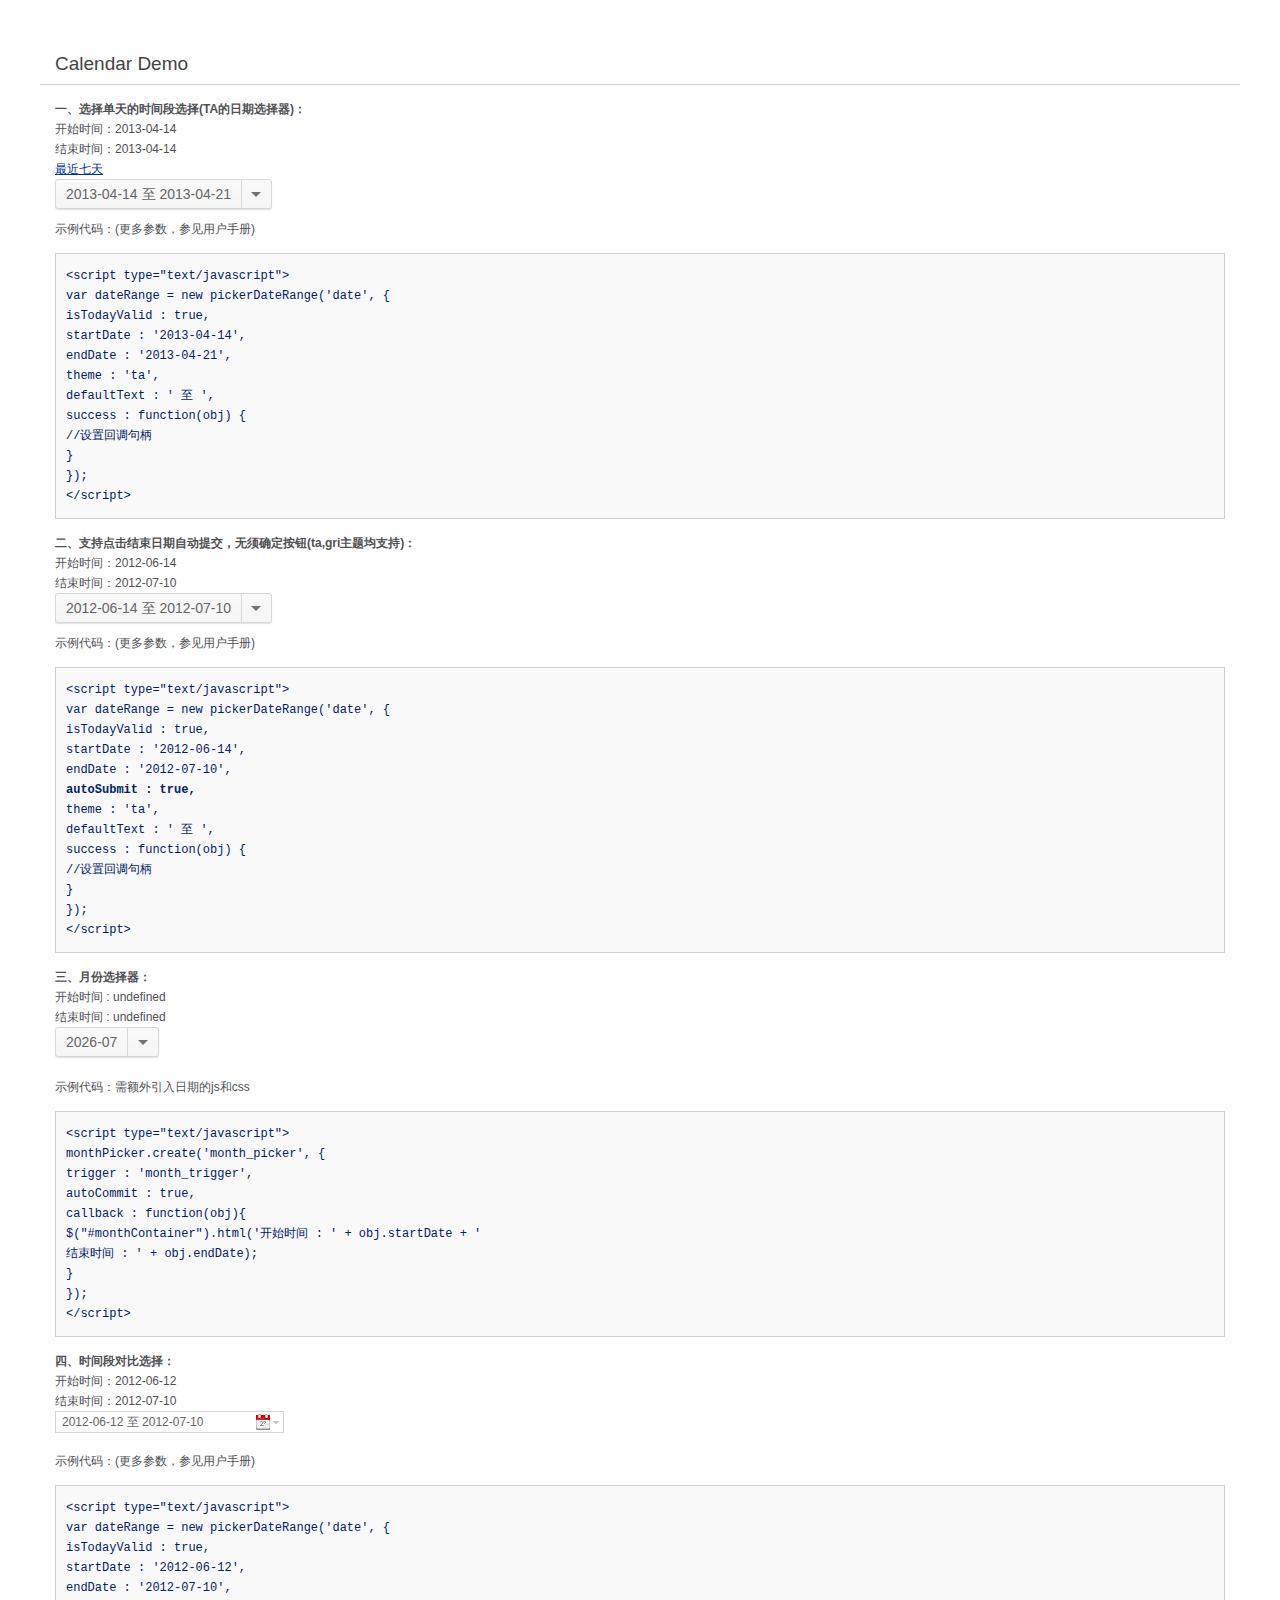
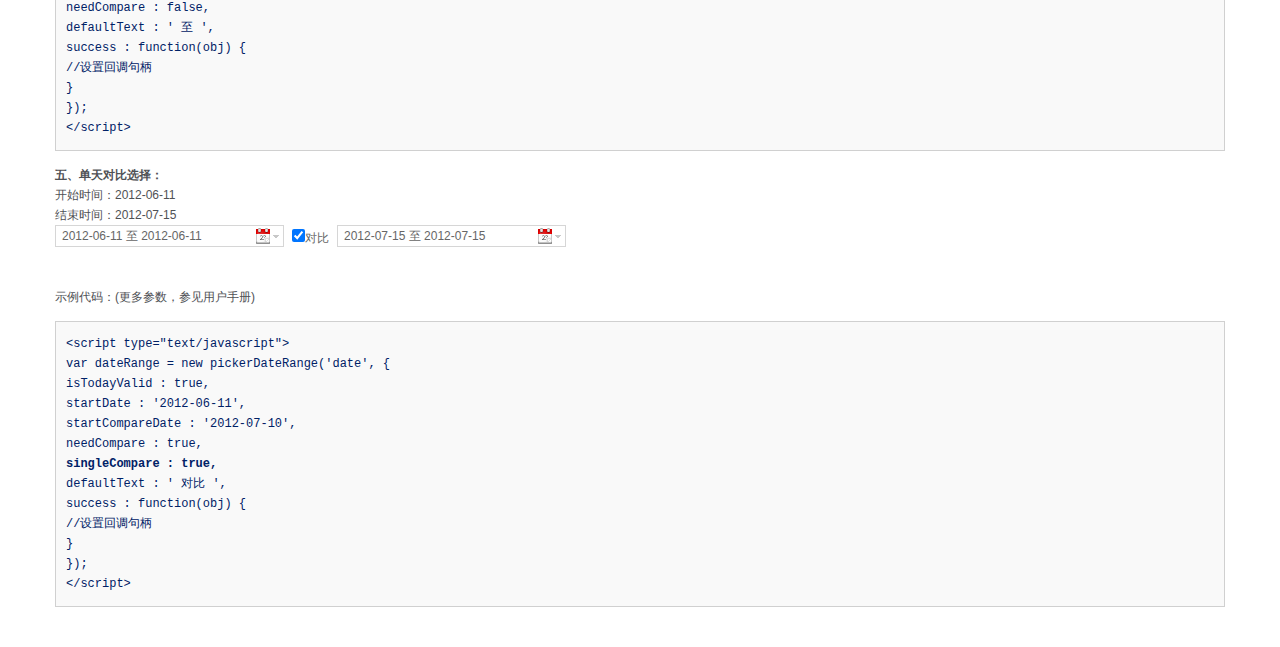
<file: jq双日历插件/index.html>
﻿<!DOCTYPE HTML>
<html>
	<meta http-equiv="Content-Type" content="text/html; charset=utf-8" />
	<head>
		<title> GRI calendar Demo </title>
		<script type="text/javascript" src="./jquery.min.js"></script>
		<script type="text/javascript" src="./dateRange.js"></script>
		<script type="text/javascript" src="./monthPicker.js"></script>
		<link rel="stylesheet" type="text/css" href="./dateRange.css"/>
		<link rel="stylesheet" type="text/css" href="./monthPicker.css"/>
		<style type="text/css">
			::selection {
				background-color: #E13300;
				color: white;
			}
			::moz-selection {
				background-color: #E13300;
				color: white;
			}
			::webkit-selection {
				background-color: #E13300;
				color: white;
			}
			body {
				background-color: #fff;
				margin: 40px;
				font: 12px     /20px normal Helvetica, Arial, sans-serif;
				color: #4F5155;
			}
			a {
				color: #003399;
				background-color: transparent;
				font-weight: normal;
			}
			input {
				color: #333333;
				font: 12px /1.5 Tahoma, Helvetica, 'SimSun', sans-serif;
			}
			code {
				font-family: Consolas, Monaco, Courier New, Courier, monospace;
				font-size: 12px;
				background-color: #f9f9f9;
				border: 1px solid #D0D0D0;
				color: #002166;
				display: block;
				margin: 14px 0 14px 0;
				padding: 12px 10px 12px 10px;
			}
			h1 {
				color: #444;
				background-color: transparent;
				border-bottom: 1px solid #D0D0D0;
				font-size: 19px;
				font-weight: normal;
				margin: 0 0 14px 0;
				padding: 14px 15px 10px 15px;
			}
			.wrapper {
				margin: 0 15px 0 15px;
			}
			
		</style>
	</head>

	<body bgcolor="white" text="black">
		<h1>Calendar Demo</h1>
		<div class="wrapper">
			<!-- calendar demo1 :start -->
			
			<!-- calendar demo 2 :end-->
			
			<!-- calendar demo 3 : start-->
			<h4>一、选择单天的时间段选择(TA的日期选择器)：</h4>
			<div id="dCon_demo3">
				开始时间：2013-04-14
				<br/>
				结束时间：2013-04-14
				<br/>
			</div>
			<div>
			<a href="javascript:;" id="aRecent7DaysDemo3" >最近七天</a>
			</div>
			 <div class="ta_date" id="div_date_demo3">
                    <span class="date_title" id="date_demo3"></span>
                    <a class="opt_sel" id="input_trigger_demo3" href="#">
                        <i class="i_orderd"></i>
                    </a>
                </div>
                <div id="datePicker"></div>
			<br/>
			<script type="text/javascript">
				var dateRange = new pickerDateRange('date_demo3', {
					aRecent7Days : 'aRecent7DaysDemo3', //最近7天
					isTodayValid : false,
					startDate : '2013-04-14',
					endDate : '2013-04-21',
					//needCompare : true,
					//isSingleDay : true,
					//shortOpr : true,
					defaultText : ' 至 ',
					inputTrigger : 'input_trigger_demo3',
					theme : 'ta',
					success : function(obj) {
						$("#dCon_demo3").html('开始时间 : ' + obj.startDate + '<br/>结束时间 : ' + obj.endDate);
					}
				});

			</script>
			<br/>
			<p>
				示例代码：(更多参数，参见用户手册)
			</p>
			<code>
				&lt;script type="text/javascript"&gt;
				<br/>
				var dateRange = new pickerDateRange('date', {
				<br/>
				isTodayValid : true,
				<br/>
				startDate : '2013-04-14',
				<br/>
				endDate : '2013-04-21',
				<br/>
				<!-- isSingleDay : true,
				<br/> -->
				theme : 'ta',
				<br/>
				defaultText : ' 至 ',
				<br/>
				success : function(obj) {
				<br/>
				//设置回调句柄
				<br/>
				}
				<br/>
				});
				<br/>
				&lt;/script&gt;
				<br/>
			</code>
			<!-- END -->
<!-- 			<iframe src="/portal/views/calendar_month.php" height="500" width="100%" frameborder="0"></iframe> -->

			<h4>二、支持点击结束日期自动提交，无须确定按钮(ta,gri主题均支持)：</h4>
			<div id="dCon2">
				开始时间：2012-06-14
				<br/>
				结束时间：2012-07-10
				<br/>
			</div>
			<!-- <div id="datePicker">
				<input type="text" name="date" id="date" value="" class="gri_date" style="float:left"/>
			</div -->
			 <div class="ta_date" id="div_date1">
                    <span class="date_title" id="date1"></span>
                    <a class="opt_sel" id="input_trigger1" href="#">
                        <i class="i_orderd"></i>
                    </a>
                </div>
                <div id="datePicker1"></div>
			<br/>
			<script type="text/javascript">
				//var STATS_START_TIME = '1329148800';
				var dateRange1 = new pickerDateRange('date1', {
					isTodayValid : true,
					startDate : '2012-06-14',
					endDate : '2012-07-10',
					needCompare : false,
					defaultText : ' 至 ',
					autoSubmit : true,
					inputTrigger : 'input_trigger1',
					theme : 'ta',
					success : function(obj) {
						$("#dCon2").html('开始时间 : ' + obj.startDate + '<br/>结束时间 : ' + obj.endDate);
					}
				});

			</script>
			<br/>
			<p>
				示例代码：(更多参数，参见用户手册)
			</p>
			<code>
				&lt;script type="text/javascript"&gt;
				<br/>
				var dateRange = new pickerDateRange('date', {
				<br/>
				isTodayValid : true,
				<br/>
				startDate : '2012-06-14',
				<br/>
				endDate : '2012-07-10',
				<br/>
				<strong>autoSubmit : true,</strong>
				<br/>
				theme : 'ta',
				<br/>
				defaultText : ' 至 ',
				<br/>
				success : function(obj) {
				<br/>
				//设置回调句柄
				<br/>
				}
				<br/>
				});
				<br/>
				&lt;/script&gt;
				<br/>
			</code>
			<!-- END -->
			<h4>三、月份选择器：</h4>
			<div id="monthContainer">
				开始时间：2012-06-14
				<br/>
				结束时间：2012-07-10
				<br/>
			</div>
			<!-- <div id="datePicker">
				<input type="text" name="date" id="date" value="" class="gri_date" style="float:left"/>
			</div -->
			 <div class="tool_date cf">
				<div class="ta_date" id="div_month_picker">
					<span class="date_title" id="month_picker"></span>
					<a class="opt_sel" id="month_trigger" href="javascript:;">
						<i class="i_orderd"></i>
					</a>
				</div>
			</div>
			<br/>
			<script type="text/javascript">
				monthPicker.create('month_picker', {
					  		trigger : 'month_trigger',
					  		autoCommit : true,
					  		callback : function(obj){
					  			$("#monthContainer").html('开始时间 : ' + obj.startDate + '<br/>结束时间 : ' + obj.endDate);
					  		}
					  	});

			</script>
			<p>
				示例代码：需额外引入日期的js和css
			</p>
			<code>
				&lt;script type="text/javascript"&gt;
				<br/>
				monthPicker.create('month_picker', {
				<br/>
				trigger : 'month_trigger',
				<br/>
				autoCommit : true,
				<br/>
				callback : function(obj){
				<br/>
				$("#monthContainer").html('开始时间 : ' + obj.startDate + '<br/>结束时间 : ' + obj.endDate);
				<br/>
				}
				<br/>
				});
				<br/>
				&lt;/script&gt;
				<br/>
			</code>
			<h4> 四、时间段对比选择：</h4>
			<div id="dCon_demo1">
			开始时间：2012-06-12
			<br/>
			结束时间：2012-07-10
			<br/>
			</div>
			<div id="datePicker_demo1">
				<input type="text" name="date" id="date_demo1" value="" class="gri_date" style="float:left" />
				
			</div> 
			<script type="text/javascript">
				//var STATS_START_TIME = '1329148800';
				var dateRange1 = new pickerDateRange('date_demo1', {
					isTodayValid : true,
					//isSingleDay : true,
					startDate : '2012-06-12',
					endDate : '2012-07-10',
					needCompare : false,
					defaultText : ' 至 ',
					target : 'datePicker_demo1',
					calendars : 3,
					//theme : 'ta',
					//shortOpr : true,
					success : function(obj) {
						$("#dCon_demo1").html('开始时间 : ' + obj.startDate + '<br/>结束时间 : ' + obj.endDate);
					}
				});
			</script>
			<br/>
			<br/>
			<p>
				示例代码：(更多参数，参见用户手册)
			</p>
			<code>
				&lt;script type="text/javascript"&gt;
				<br/>
				var dateRange = new pickerDateRange('date', {
				<br/>
				isTodayValid : true,
				<br/>
				startDate : '2012-06-12',
				<br/>
				endDate : '2012-07-10',
				<br/>
				needCompare : false,
				<br/>
				defaultText : ' 至 ',
				<br/>
				success : function(obj) {
				<br/>
				//设置回调句柄
				<br/>
				}
				<br/>
				});
				<br/>
				&lt;/script&gt;
				<br/>
			</code>
			<!-- calendar demo1 : end-->
			
			
			<!-- calendar demo2 : start -->
			<h4> 五、单天对比选择：</h4>
			<div id="dCon_demo2">
			开始时间：2012-06-11
			<br/>
			结束时间：2012-07-15
			<br/>
			</div>
			<div id="datePicker_demo2">
				<input type="text" name="date" id="date_demo2" value="" class="gri_date" style="float:left" />
			</div> 
			<br/>
			<script type="text/javascript">
				//var STATS_START_TIME = '1329148800';
				var dateRange = new pickerDateRange('date_demo2', {
					isTodayValid : true,
					startDate : '2012-06-11',
					startCompareDate : '2012-07-15',
					needCompare : true,
					singleCompare : true,
					calendars : 3,
					//theme:'ta',
					success : function(obj) {
						$("#dCon_demo2").html('开始时间 : ' + obj.startDate + '<br/>对比开始时间 : ' + obj.startCompareDate);
					}
				});
	
			</script>
			<br/>
			<p>
				示例代码：(更多参数，参见用户手册)
			</p>
			<code>
				&lt;script type="text/javascript"&gt;
				<br/>
				var dateRange = new pickerDateRange('date', {
				<br/>
				isTodayValid : true,
				<br/>
				startDate : '2012-06-11',
				<br/>
				startCompareDate : '2012-07-10',
				<br/>
				needCompare : true,
				<br/>
				<strong>singleCompare : true,</strong>
				<br/>
				defaultText : ' 对比 ',
				<br/>
				success : function(obj) {
				<br/>
				//设置回调句柄
				<br/>
				}
				<br/>
				});
				<br/>
				&lt;/script&gt;
				<br/>
			</code>
		</div>
	</body>
</html>
</file>
<file: jq双日历插件/monthPicker.css>
.calendar{	
	border: 1px solid #e1e1e1;
	 background-color: #ffffff;
  border: 1px solid #ccc;
  border: 1px solid rgba(0, 0, 0, 0.2);
  -webkit-border-radius: 2px;
     -moz-border-radius: 2px;
          border-radius: 2px;
  -webkit-box-shadow: 0 1px 2px rgba(0, 0, 0, 0.2);
     -moz-box-shadow:0 1px 2px rgba(0, 0, 0, 0.2);
          box-shadow: 0 1px 2px rgba(0, 0, 0, 0.2);
  -webkit-background-clip: padding-box;
     -moz-background-clip: padding;
          background-clip: padding-box;
		  font-size:12px;
	text-align:left;
	position:absolute;
	z-index:100;
}
.i_pre,.i_next,.calendar td.current,.calendar td.first,.calendar td.last,.calendar td.today{	
	background:url(./images/calendar_all.png) no-repeat; 
	cursor:pointer;
}
.i_pre,.i_next{ width:23px; height:23px;display:inline-block; }
.i_pre{ background-position:0 0;}
.i_pre:hover{ background-position:-46px 0px;}
.i_next{ background-position:-23px 0;}
.i_next:hover{ background-position:-69px 0px;}

.calendar td.current{
	background-position:-164px 2px;
	color:#fff;
}
.calendar td.first{
	color:#6590c1;
	background-position:-128px 2px; 
}
.calendar td.last{
	color:#6590c1;
	background-position:-200px 2px; 
}
.calendar td.today{
	color:#fff;
	background-position:-92px 2px; 
}
.calendar .dis{
	color:#9e9e9e;
}
.calendar table {
	font-size: 12px;
	float:left;
	margin:0 8px;
	_display:inline;
	border-collapse:collapse;	
}
.calendar  caption{ text-align:center; height:35px; line-height:35px; font-size:14px;}
.calendar  thead tr {
	border: 1px solid #e1e1e1;
	background:#f7f8fa;
	 -webkit-box-shadow: inset 0px 1px 0 rgba(255, 255, 255, 1.0);
     -moz-box-shadow: inset 0px 1px 0 rgba(255, 255, 255, 1.0);
          box-shadow: inset 0px 1px 0 rgba(255, 255, 255, 1.0);
		  	box-shadow:0px 1px 1px rgba(0,0,0,0.1);
}
.calendar  thead th {
	line-height: 20px;
	padding: 4px 10px;
	color:#444;
	cursor: pointer;
	text-align:left;
	border-top: 1px solid #e1e1e1;
	border-bottom: 1px solid #e1e1e1;
}
.calendar  thead th.sun{border-left: 1px solid #e1e1e1;}
.calendar  thead th.sat{border-right: 1px solid #e1e1e1;}

.calendar table tbody td {
	line-height: 20px;
	padding: 4px 11px;
	text-align:center;
	white-space:nowrap;
	font-family:"Tahoma";
}


.calendar_cont{position:relative;}
.calendar_cont .i_pre,.calendar_cont .i_next{position:absolute; top:7px;}
.calendar_cont .i_pre{left:10px;}
.calendar_cont .i_next{right:10px;}
.calendar_footer{ 
	border-top:1px solid #e5e5e5;
	background:#fafafa;
	padding-top:6px;
	height:34px;
}
.calendar_footer .frm_btn{
	float:right;
	padding-right:10px;
}
.calendar_footer .frm_btn input{
	margin-left:3px;
}
.calendar_footer .frm_msg{
	float:left;
	padding-left:10px;
	vertical-align:middle;
}
.calendar_footer .ipt_text_s{
	padding:4px 4px;
	width:80px;
}
 /*===����==*/
table.calendar-month {
	font-size: 12px;
	float:left;
	margin:0 8px;
	_display:inline;
	border-spacing:7px;
	border-collapse:separate;
	margin-bottom:10px;
}
.calendar-month caption{
	border-bottom:1px solid #E1E1E1;
	*padding-bottom:0px;
}

.calendar-month tbody td {
	line-height: 30px;
	padding: 4px 11px;
	text-align:center;
	white-space:nowrap;
	font-family:"΢���ź�";
	cursor:pointer;
}
.calendar-month td.hover,.calendar-month td:hover,.calendar-month caption span:hover{
	background:#;
	color:#6590c1;
	border:1px solid #6590c1;
	padding: 3px 10px;
	border-radius:2px;
	cursor:pointer;
}
.calendar .dis:hover{
	color:#9e9e9e;
	border:1px solid #d3d5d6;
	padding: 3px 10px;
}

.calendar-month td.current{
	background:#6590c1;
	color:#fff;
	border-radius:2px;
}
</file>
<file: jq双日历插件/dateRange.css>
/*========== reset ==========*/
html, body, div, dl, dt, dd, ul, ol, li, h1, h2, h3, h4, h5, h6, pre, form, fieldset, input, textarea, p, blockquote, th, td, iframe,hr{margin:0;padding:0;}
body{font:12px/1.6 Tahoma,microsoft yahei,"微软雅黑","宋体";*font-family:"微软雅黑","宋体";}
fieldset, img { border:0; }
address, caption, cite, dfn, em, th, var{font-style:normal;font-weight:normal;}
ol, ul { list-style:none; }
/*caption, th { text-align:left; }*/
h1, h2, h3, h4, h5, h6 { font-size:100%; }
/*table {border-collapse:collapse;border-spacing:0;}*/
select,input,label,button,textarea{margin:0;padding:0;font:normal normal normal "微软雅黑",arial,Simsun,Arial Unicode MS,Mingliu,Arial;overflow:visible;}
input{padding:2px 0 1px;*padding:4px 0 0;_padding:4px 0 0;_height:21px;}

/**
* GRI主题
*/
.gri_contrast {
    float: left;
    margin: 4px 8px 0 8px;
    line-height: 20px;
    color: #666;
    cursor: pointer;
    font: 12px/1.5 Tahoma, Helvetica, 'SimSun', sans-serif;
}


.gri_date {
/*    margin: 4px 4px;*/
    padding: 0 26px 0 6px;
    width: 195px;
    height: 20px;
    line-height: 20px;
    border: 1px solid #D6D6D6;
    background: #FFF url('./images/icon_date.png') no-repeat 100% 50%;
    cursor: pointer;
    color: #666;
}

.gri_date_month {
    width: 180px
}

.gri_dateRangeCalendar {
    position: absolute;
    display: none;
    background: #FFF;
    border: 1px solid #6FB1DF;
    padding: 10px;
    -moz-box-shadow: 0px 1px 3px #6FB1DF;
    filter: progid:DXImageTransform.Microsoft.Shadow(Strength = 5, Direction = 135, Color = "#CCCCCC");
    font: 12px/1.5 Tahoma, Helvetica, 'SimSun', sans-serif;
}

.gri_dateRangeCalendar a {
    color: #369;
}

.gri_dateRangePicker {
    float: left;
    border: 0;
    margin: 0;
    padding: 0;
}

.gri_dateRangeOptions {
    float: left;
}

.gri_dateRangeOptions input.gri_dateRangeInput {
    width: 80px;
    text-align: center;
    border: 1px solid #DDD;
}

.gri_dateRangeOptions div.gri_dateRangeInput {
    margin-bottom: 5px;
}

.gri_dateRangePreMonth {
    float: left;
    width: 15px;
    height: 17px;
    background: url('./images/page.png') no-repeat 0 0;
    overflow: hidden;
}

.gri_dateRangeNextMonth {
    float: right;
    width: 15px;
    height: 17px;
    background: url('./images/page.png') no-repeat -15px 0;
    overflow: hidden;
}

.gri_dateRangePreMonth span, .gri_dateRangeNextMonth span {
    display: none;
}

.gri_dateRangeDateTable {
    margin: 0 10px 0 0px;
    padding: 0px;
    float: left;
    empty-cells: show;
    border-collapse: collapse;
    display: inline;
    font-size: 12px;
}

.gri_dateRangeDateTable td {
    border: 1px solid #EEE;
    text-align: right;
    cursor: pointer;
    padding: 1px 2px;
}

.gri_dateRangeDateTable th {
    border-top: 1px solid #DEE6F6;
    border-left: 1px solid #DEE6F6;
    background: #E0E8F7;
    font-weight: 400;
    border-left: 1px solid #DDD;
}

.gri_dateRangeDateTable td.gri_dateRangeGray {
    color: #BBB;
    cursor: default;
}

.gri_dateRangeDateTable td.gri_dateRangeToday {
    color: #F90;
    font-weight: bold;
}

.gri_dateRangeSelected {
    background-color: #007CD9;
    color: #FFF;
}

.gri_dateRangeCompare {
    background-color: #B9E078;
    color: #FFF;
}

.gri_dateRangeCoincide {
    background-color: #FFFFC4;
}

.gri_pn {
    background: url("../images/pn.png") repeat-x scroll 0 -48px #E5E5E5;
    color: #fff;
}

.gri_pnc {
    background: url("../images/pn.png") repeat-x scroll 0 0 #E5E5E5;
}

.gri_co {
    border: 1px solid #999999;
    box-shadow: 0 1px 0 #E5E5E5;
    cursor: pointer;
    font-family: Tahoma, 'Microsoft Yahei', 'Simsun';
    font-size: 12px;
    height: 21px;
    overflow: hidden;
    vertical-align: middle
}

/**
 * =================================================
 * TA主题
 * =================================================
 */
.ta_date{ 
			border:1px solid #d8d8d8;
	-webkit-border-radius: 3px;
   -moz-border-radius: 3px;
	    border-radius: 3px;
		 background-color: #fefefe;
	  background-image: -ms-linear-gradient(top, #fafafa, #f5f5f5);
	  background-image: -webkit-gradient(linear, 0 0, 0 100%, from(#fafafa), to(#f5f5f5));
	  background-image: -moz-linear-gradient(top, #fafafa, #f5f5f5);
	  background-image: -o-linear-gradient(top, #fafafa, #f5f5f5);
	  background-image: linear-gradient(top, #fafafa, #f5f5f5);
	  background-repeat: repeat-x;
	   -webkit-box-shadow: inset 0 1px 1px rgba(0, 0, 0, 0.075);
      -moz-box-shadow: inset 0 1px 1px rgba(0, 0, 0, 0.075);
           box-shadow: inset 0 1px 1px rgba(0, 0, 0, 0.075);
		   box-shadow:0px 1px 1px rgba(218,218,218,0.8);
		   float:left;
}

.ta_date .date_title {
	  font-family:Arial;
	  font-size:14px;
	  	color:#666666;
		padding:6px 10px;
		*padding:0px 10px;
	 border-right:1px solid #d8d8d8;
	vertical-align:middle;
	cursor:pointer;
	*zoom:1;
}
.ta_date:hover {
	  background-image:none;
   -webkit-box-shadow: 0 1px 1px rgba(0, 0, 0, 0.15);
     -moz-box-shadow: 0 1px 1px rgba(0, 0, 0, 0.15);
         box-shadow: 0 1px 1px rgba(0, 0, 0, 0.15);
}
.ta_date .to{ padding:0 5px;}
.ta_date .opt_sel{/*====*/
	width:30px;
	height:28px;
	line-height:28px;
	display:inline-block;
	text-align:center;
	vertical-align:middle;
	margin-left:-4px;	
}
.ta_date a.opt_sel:link, .ta_date a.opt_sel:visited {
	
}
.ta_date a.opt_sel:active, .ta_date a.opt_sel:hover {
	
}

.ta_date .i_orderd{
	display: inline-block;
	width: 0;
	height: 0;
	vertical-align:middle;
	border-top: 5px solid #727272;
	border-right: 5px dashed transparent;
	border-left: 5px dashed transparent;
	font-size:0;
	content: "";
	overflow:hidden;
	*margin-top:10px;
}


.ta_calendar2{*width:536px;}
.ta_calendar1{*width:268px;}
.ta_calendar{
	border: 1px solid #e1e1e1;
	 background-color: #ffffff;
  border: 1px solid #ccc;
  border: 1px solid rgba(0, 0, 0, 0.2);
  -webkit-border-radius: 2px;
     -moz-border-radius: 2px;
          border-radius: 2px;
  -webkit-box-shadow: 0 1px 2px rgba(0, 0, 0, 0.2);
     -moz-box-shadow:0 1px 2px rgba(0, 0, 0, 0.2);
          box-shadow: 0 1px 2px rgba(0, 0, 0, 0.2);
  -webkit-background-clip: padding-box;
     -moz-background-clip: padding;
          background-clip: padding-box;
		  font-size:12px;
	text-align:left;
	position:absolute;
	z-index:100;
}
.i_pre,.i_next,.ta_calendar td.ta_dateRangeSelected,.ta_calendar td.first,.ta_calendar td.last,.ta_calendar td.today{
	/*background:url(http://imgcache.qq.com/bossweb/mta/images/calendar_all.png) no-repeat;*/
	background:url(./images/calendar_all.png) no-repeat;
	cursor:pointer;
}
.i_pre,.i_next{ width:23px; height:23px;display:inline-block; }
.i_pre{ background-position:0 0;}
.i_pre:hover{ background-position:-46px 0px;}
.i_next{ background-position:-23px 0;}
.i_next:hover{ background-position:-69px 0px;}

.ta_calendar td.ta_dateRangeSelected{
	background-position:-164px 2px;
	color:#fff;
}
.ta_calendar td.ta_dateRangeGray{
    color: #BBB;
    cursor: default;
}

.ta_calendar td.first{
	color:#6590c1;
	background-position:-128px 2px;
}
.ta_calendar td.last{
	color:#6590c1;
	background-position:-200px 2px;
}
.ta_calendar td.today{
	color:#fff;
	background-position:-92px 2px;
}
.ta_calendar .dis{
	color:#9e9e9e;
}
.ta_calendar table {
	font-size: 12px;
	float:left;
	margin:0 8px;
	_display:inline;
	border-spacing:0 7px;
	border-collapse:collapse;
}
.ta_calendar table caption{ text-align:center; height:35px; line-height:35px; font-size:14px;}
.ta_calendar table thead tr {
	border: 1px solid #e1e1e1;
	background:#f7f8fa;
	 -webkit-box-shadow: inset 0px 1px 0 rgba(255, 255, 255, 1.0);
     -moz-box-shadow: inset 0px 1px 0 rgba(255, 255, 255, 1.0);
          box-shadow: inset 0px 1px 0 rgba(255, 255, 255, 1.0);
		  	box-shadow:0px 1px 1px rgba(0,0,0,0.1);
}
.ta_calendar table thead th {
	line-height: 20px;
	padding: 4px 10px;
	color:#444;
	cursor: pointer;
	text-align:left;
	border-top: 1px solid #e1e1e1;
	border-bottom: 1px solid #e1e1e1;
}

.ta_calendar table.calendar-month {
				font-size: 12px;
				float:left;
				margin:0 8px;
				_display:inline;
				border-spacing:7px;
				border-collapse:separate;
				margin-bottom:10px;
			}
			.calendar-month caption{
				border-bottom:1px solid #E1E1E1;
				*padding-bottom:0px;
			}
			
			.calendar-month tbody td {
				line-height: 30px;
				padding: 4px 11px;
				text-align:center;
				white-space:nowrap;
				font-family:"΢���ź�";
				cursor:pointer;
			}
			.calendar-month td.hover,.calendar-month td:hover,.calendar-month caption span:hover{
				background:#;
				color:#6590c1;
				border:1px solid #6590c1;
				padding: 3px 10px;
				border-radius:2px;
				cursor:pointer;
			}
			.calendar .dis:hover{
				color:#9e9e9e;
				border:1px solid #d3d5d6;
				padding: 3px 10px;
			}
			.calendar-month td.current{
				background:#6590c1;
				color:#fff;
				border-radius:2px;
			}

.ta_calendar table thead th.sun{border-left: 1px solid #e1e1e1;}
.ta_calendar table thead th.sat{border-right: 1px solid #e1e1e1;}

.ta_calendar table tbody td {
	line-height: 20px;
	padding: 4px 11px;
	text-align:center;
	white-space:nowrap;
	font-family:"Tahoma";
}

.ta_calendar_cont{position:relative;}
.ta_calendar_cont .i_pre,.ta_calendar_cont .i_next{position:absolute; top:7px;}
.ta_calendar_cont .i_pre{left:10px;}
.ta_calendar_cont .i_next{right:10px;}
.ta_calendar_footer{
	border-top:1px solid #e5e5e5;
	background:#fafafa;
	padding-top:6px;
	height:34px;
}
.ta_calendar_footer .frm_btn{
	float:right;
	padding-right:10px;
}
.ta_calendar_footer .frm_btn input{
	margin-left:3px;
}
.ta_calendar_footer .frm_msg{
	float:left;
	padding-left:10px;
	vertical-align:middle;
}
.ta_calendar_footer .ipt_text_s{
	padding:4px 4px;
}

.ta_ipt_text, .ta_ipt_textarea, .ta_ipt_text_s {
    border: 1px solid #CCCCCC;
    box-shadow: 0 1px 1px rgba(0, 0, 0, 0.075) inset;
    color: #555555;
    font-size: 12px;
    height: 16px;
    line-height: 16px;
    padding: 6px 4px;
    position: relative;
    transition: border 0.2s linear 0s, box-shadow 0.2s linear 0s;
    vertical-align: middle;
    width: 180px;
    z-index: 2;
}

.ta_ipt_text_s {
    width: 80px;
}

.ta_btn {
    -moz-border-bottom-colors: none;
    -moz-border-left-colors: none;
    -moz-border-right-colors: none;
    -moz-border-top-colors: none;
    background-color: #F5F5F5;
    background-image: -moz-linear-gradient(center top , #FEFEFE, #F5F5F5);
    background-repeat: repeat-x;
    border-color: #CACACA #CACACA #B3B3B3;
    border-image: none;
    border-radius: 2px 2px 2px 2px;
    border-style: solid;
    border-width: 1px;
    box-shadow: 0 1px 0 rgba(0, 0, 0, 0.05);
    color: #333333;
    cursor: pointer;
    display: inline-block;
    font-family: "΢���ź�","����";
    font-size: 12px;
    line-height: 20px;
    margin-bottom: 0;
    outline: 0 none;
    padding: 3px 12px;
    text-align: center;
}
.ta_btn:hover, .ta_btn:active, .ta_btn.active, .ta_btn.disabled, .ta_btn[disabled] {
    color: #333333;
}
.ta_btn:hover {
    background-color: #FEFEFE;
    background-image: none;
    color: #333333;
    text-decoration: none;
    transition: background-position 0.1s linear 0s;
}
.ta_btn:focus {
    outline: thin dotted #333333;
    outline-offset: -2px;
}
.ta_btn.active, .ta_btn:active {
    background-color: #E6E6E6;
    background-image: none;
    box-shadow: 0 2px 4px rgba(0, 0, 0, 0.15) inset, 0 1px 2px rgba(0, 0, 0, 0.05);
    outline: 0 none;
}
.ta_btn.disabled, .ta_btn[disabled] {
    background-color: #E6E6E6;
    background-image: none;
    box-shadow: none;
    cursor: default;
    opacity: 0.65;
}
.ta_btn {
    margin: 2px 5px 0 0;
    vertical-align: top;
}
.ta_btn:hover{
    background-position: 0 -16px;
}
.ta_btn_primary {
    background-color: #B4D66F;
    background-image: -moz-linear-gradient(center top , #C7E184, #A2CC59);
    border: 1px solid #88AB4A;
    color: #56740F;
}
.ta_btn_primary:hover{
    background-color: #5C96DB;
    background-image: -moz-linear-gradient(center top , #74A5ED, #4789CD);
    border: 1px solid #286AB1;
    color: #FFFFFF;
}

.cf:after {
    clear: both;
}

.cf:before, .cf:after {
    content: "";
    display: table;
}

.cf:before, .cf:after {
    content: "";
    display: table;
}
</file>
